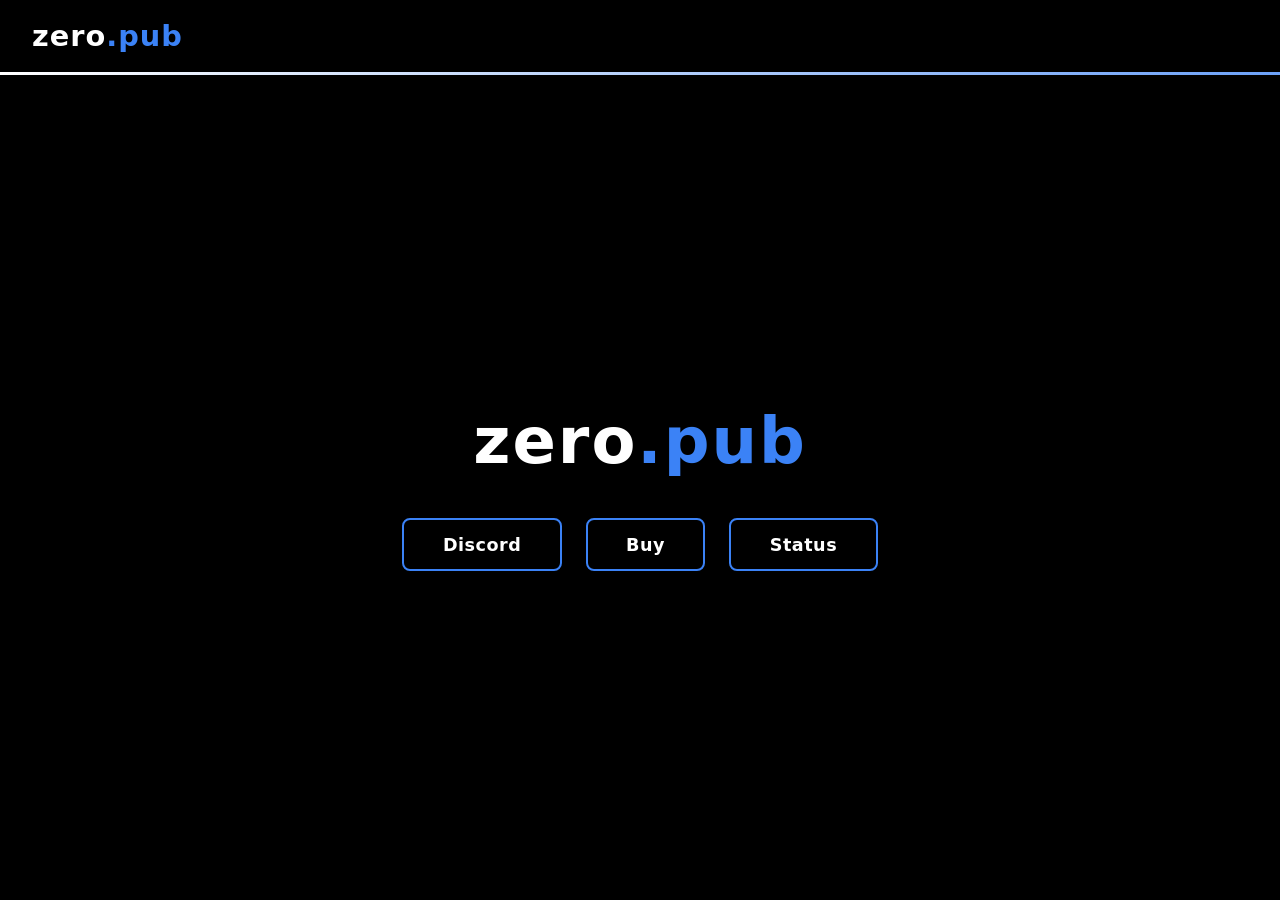
<file: website.html>
<!DOCTYPE html>
<html lang="ru">
<head>
  <meta charset="UTF-8">
  <meta name="viewport" content="width=device-width, initial-scale=1.0">
  <title>zero.pub</title>
  <style>
    * {
      margin: 0;
      padding: 0;
      box-sizing: border-box;
    }
    body {
      font-family: system-ui, -apple-system, 'Segoe UI', Roboto, sans-serif;
      background: #000000;
      min-height: 100vh;
      display: flex;
      flex-direction: column;
    }
    .header {
      width: 100%;
      padding: 1.2rem 2rem;
      background: #000000;
      display: flex;
      align-items: center;
      justify-content: flex-start;
    }
    .logo {
      font-size: 1.8rem;
      font-weight: 700;
      letter-spacing: 1px;
      user-select: none;
      display: inline-block;
    }
    .logo-zero {
      color: #ffffff;
    }
    .logo-pub {
      color: #3b82f6;
    }
    .divider {
      width: 100%;
      height: 3px;
      background: linear-gradient(90deg, 
        #ffffff, 
        #3b82f6, 
        #ffffff, 
        #3b82f6, 
        #ffffff,
        #3b82f6,
        #ffffff
      );
      background-size: 800% 100%;
      animation: shimmer 20s linear infinite;
      flex-shrink: 0;
    }
    @keyframes shimmer {
      0% {
        background-position: 0% 50%;
      }
      100% {
        background-position: 800% 50%;
      }
    }
    .main {
      flex: 1;
      background: #000000;
      display: flex;
      flex-direction: column;
      align-items: center;
      justify-content: center;
      padding: 2rem;
      gap: 2.5rem;
    }
    .hero-title {
      font-size: 4rem;
      font-weight: 700;
      letter-spacing: 2px;
      user-select: none;
    }
    .hero-title .zero {
      color: #ffffff;
    }
    .hero-title .pub {
      color: #3b82f6;
    }
    .buttons {
      display: flex;
      gap: 1.5rem;
      flex-wrap: wrap;
      justify-content: center;
    }
    .btn {
      padding: 0.9rem 2.4rem;
      font-size: 1.1rem;
      font-weight: 600;
      color: #ffffff;
      background: #000000;
      border: 2px solid #3b82f6;
      border-radius: 8px;
      cursor: pointer;
      transition: background 0.25s ease, color 0.25s ease;
      font-family: inherit;
      letter-spacing: 0.5px;
    }
    .btn:hover {
      background: #3b82f6;
      color: #000000;
    }
    .modal-overlay {
      position: fixed;
      inset: 0;
      background: rgba(0, 0, 0, 0.75);
      display: flex;
      align-items: center;
      justify-content: center;
      z-index: 1000;
      opacity: 0;
      pointer-events: none;
      transition: opacity 0.25s ease;
    }
    .modal-overlay.active {
      opacity: 1;
      pointer-events: auto;
    }
    .modal {
      background: #000000;
      border: 1px solid rgba(59, 130, 246, 0.4);
      border-radius: 14px;
      padding: 2rem 2.2rem;
      min-width: 420px;
      max-width: 90vw;
      max-height: 80vh;
      overflow-y: auto;
      box-shadow: 0 0 24px rgba(59, 130, 246, 0.5), 0 0 60px rgba(59, 130, 246, 0.25), inset 0 0 20px rgba(59, 130, 246, 0.06);
      transform: scale(0.95);
      transition: transform 0.25s ease;
      color: #ffffff;
    }
    .modal-overlay.active .modal {
      transform: scale(1);
    }
    .modal-header {
      display: flex;
      align-items: center;
      justify-content: space-between;
      margin-bottom: 1.5rem;
    }
    .modal-title {
      font-size: 1.4rem;
      font-weight: 700;
      letter-spacing: 1px;
    }
    .modal-title .zero {
      color: #ffffff;
    }
    .modal-title .pub {
      color: #3b82f6;
    }
    .modal-close {
      background: none;
      border: none;
      color: #94a3b8;
      font-size: 1.6rem;
      cursor: pointer;
      line-height: 1;
      padding: 0.2rem 0.5rem;
      border-radius: 6px;
      transition: color 0.2s ease;
      font-family: inherit;
    }
    .modal-close:hover {
      color: #ffffff;
    }
    .users-info {
      font-size: 0.95rem;
      color: #94a3b8;
      margin-bottom: 1.2rem;
      padding-bottom: 1rem;
      border-bottom: 1px solid rgba(59, 130, 246, 0.2);
    }
    .users-info strong {
      color: #3b82f6;
      font-weight: 600;
    }
    .game-item {
      display: flex;
      align-items: center;
      gap: 0.9rem;
      padding: 0.8rem 0;
      border-bottom: 1px solid rgba(255, 255, 255, 0.06);
    }
    .game-item:last-child {
      border-bottom: none;
    }
    .game-icon {
      width: 42px;
      height: 42px;
      border-radius: 8px;
      object-fit: cover;
      flex-shrink: 0;
      background: #1e293b;
    }
    .game-info {
      flex: 1;
      min-width: 0;
    }
    .game-name {
      font-size: 1rem;
      font-weight: 600;
      text-transform: capitalize;
      color: #ffffff;
      margin-bottom: 0.15rem;
    }
    .game-status {
      font-size: 0.82rem;
      font-weight: 600;
      text-transform: uppercase;
      letter-spacing: 0.5px;
    }
    .game-status.undetected {
      color: #22c55e;
    }
    .game-status.detected {
      color: #ef4444;
    }
    .game-meta {
      text-align: right;
      font-size: 0.75rem;
      color: #64748b;
      flex-shrink: 0;
    }
    .game-players {
      color: #3b82f6;
      font-weight: 600;
      font-size: 0.85rem;
    }
    .loading {
      text-align: center;
      color: #94a3b8;
      padding: 2rem 0;
      font-size: 0.95rem;
    }
    .error {
      text-align: center;
      color: #ef4444;
      padding: 2rem 0;
      font-size: 0.95rem;
    }
  </style>
</head>
<body>
  <header class="header">
    <div class="logo">
      <span class="logo-zero">zero</span><span class="logo-pub">.pub</span>
    </div>
  </header>
  <div class="divider"></div>
  <main class="main">
    <div class="hero-title">
      <span class="zero">zero</span><span class="pub">.pub</span>
    </div>
    <div class="buttons">
      <button class="btn" type="button">Discord</button>
      <button class="btn" type="button">Buy</button>
      <button class="btn" type="button" id="statusBtn">Status</button>
    </div>
  </main>

  <div class="modal-overlay" id="modalOverlay">
    <div class="modal">
      <div class="modal-header">
        <div class="modal-title">
          <span class="zero">status</span>
        </div>
        <button class="modal-close" id="modalClose" type="button">&times;</button>
      </div>
      <div id="modalContent">
        <div class="loading">Loading...</div>
      </div>
    </div>
  </div>

  <script>
    const fullTitle = 'zero.pub';
    let titleIndex = 0;
    let deleting = false;
    let titleTimer = null;

    function setTitle(text) {
      document.title = text || '\u200b';
    }

    function animateTitle() {
      clearTimeout(titleTimer);
      if (!deleting) {
        titleIndex++;
        setTitle(fullTitle.slice(0, titleIndex));
        if (titleIndex === fullTitle.length) {
          deleting = true;
          titleTimer = setTimeout(animateTitle, 1500);
          return;
        }
        titleTimer = setTimeout(animateTitle, 150);
      } else {
        titleIndex--;
        setTitle(fullTitle.slice(0, titleIndex));
        if (titleIndex === 0) {
          deleting = false;
          titleTimer = setTimeout(animateTitle, 400);
          return;
        }
        titleTimer = setTimeout(animateTitle, 80);
      }
    }

    animateTitle();

    const statusBtn = document.getElementById('statusBtn');
    const modalOverlay = document.getElementById('modalOverlay');
    const modalClose = document.getElementById('modalClose');
    const modalContent = document.getElementById('modalContent');

    function formatDate(iso) {
      const d = new Date(iso);
      const now = new Date();
      const diffMs = now - d;
      const diffMin = Math.floor(diffMs / 60000);
      if (diffMin < 1) return 'just now';
      if (diffMin < 60) return diffMin + ' min ago';
      const diffH = Math.floor(diffMin / 60);
      if (diffH < 24) return diffH + 'h ago';
      const diffD = Math.floor(diffH / 24);
      return diffD + 'd ago';
    }

    async function loadStatus() {
      modalContent.innerHTML = '<div class="loading">Loading...</div>';
      try {
        const res = await fetch('https://zero-api.htht8845.workers.dev/status');
        if (!res.ok) throw new Error('HTTP ' + res.status);
        const data = await res.json();

        let html = '<div class="users-info"><strong>' + data.users + '</strong> users online</div>';

        const games = data.games || {};
        for (const key of Object.keys(games)) {
          const g = games[key];
          const statusClass = g.status === 'undetected' ? 'undetected' : 'detected';
          html += '<div class="game-item">';
          if (g.icon) {
            html += '<img class="game-icon" src="' + g.icon + '" alt="' + key + '" loading="lazy">';
          }
          html += '<div class="game-info">';
          html += '<div class="game-name">' + key + '</div>';
          html += '<div class="game-status ' + statusClass + '">' + g.status + '</div>';
          html += '</div>';
          html += '<div class="game-meta">';
          html += '<div class="game-players">' + (g.players ?? '—') + ' players</div>';
          html += '<div>' + formatDate(g.updated) + '</div>';
          html += '</div>';
          html += '</div>';
        }

        modalContent.innerHTML = html;
      } catch (e) {
        modalContent.innerHTML = '<div class="error">Failed to load status</div>';
      }
    }

    statusBtn.addEventListener('click', () => {
      modalOverlay.classList.add('active');
      loadStatus();
    });

    modalClose.addEventListener('click', () => {
      modalOverlay.classList.remove('active');
    });

    modalOverlay.addEventListener('click', (e) => {
      if (e.target === modalOverlay) {
        modalOverlay.classList.remove('active');
      }
    });

    document.addEventListener('keydown', (e) => {
      if (e.key === 'Escape' && modalOverlay.classList.contains('active')) {
        modalOverlay.classList.remove('active');
      }
    });
  </script>
</body>
</html>
</file>
